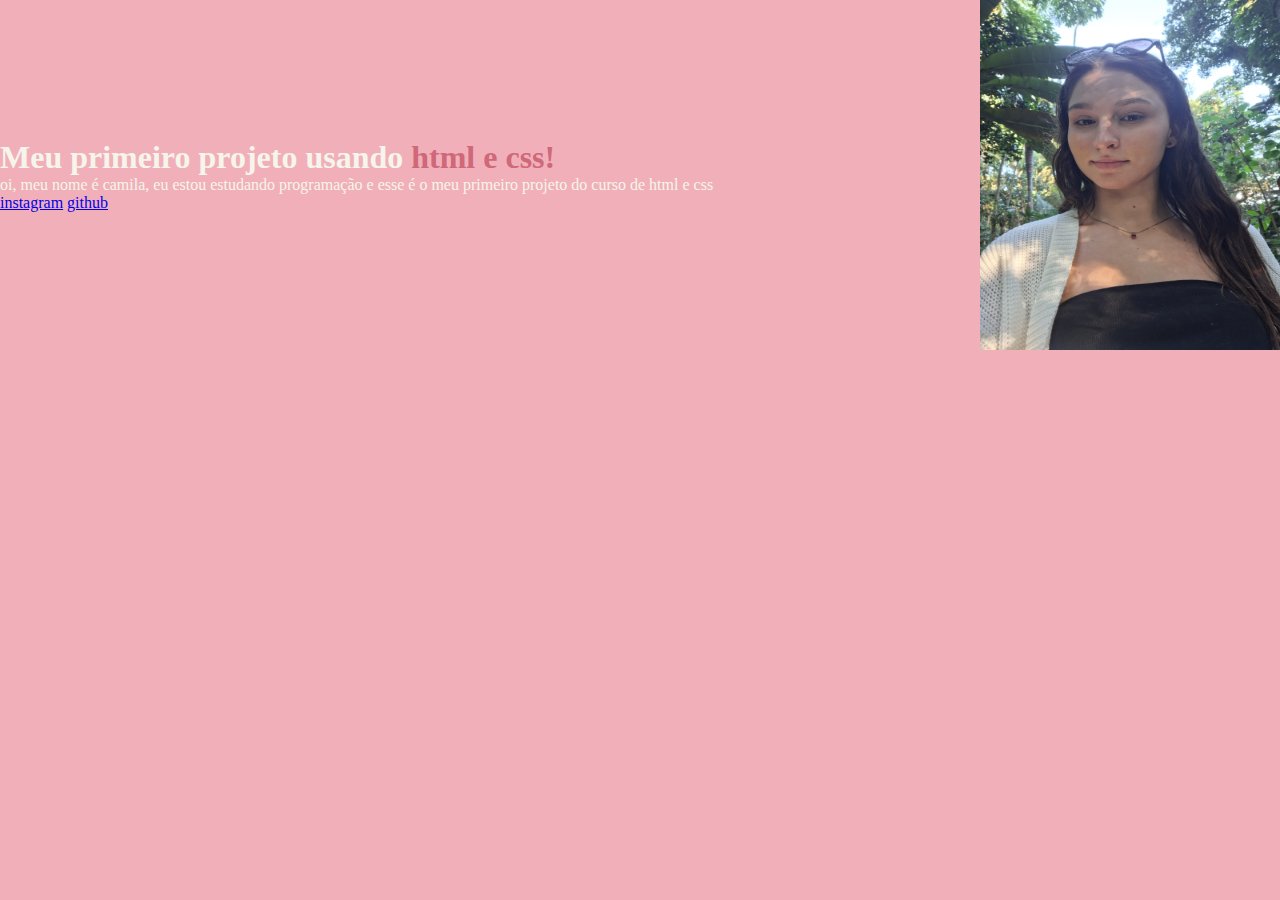
<file: index.html>
<!DOCTYPE html>
<html lang="pt-br">
  <head>
    <meta charset="UTF-8" />
    <meta name="viewport" content="width=device-width, initial-scale=1.0" />
    <title>portifolio</title>
    <link rel="stylesheet" href="style.css" />
  </head>

  <body>
    <header></header>

    <main class="apresentacao">
      <section>
        <h1>
          Meu primeiro projeto usando
          <strong class="titulo-destaque">html e css!</strong>
        </h1>

        <p>
          oi, meu nome é camila, eu estou estudando programação e esse é o meu
          primeiro projeto do curso de html e css
        </p>

        <a href="https://instagram.com/camila.nevees">instagram</a>
        <a href="https://github.com/CamilaNevesLinder">github</a>
      </section>
      <img
        src="20250511_160021.jpg"
        alt="foto da camila"
        width="300"
        height="350"
      />
    </main>

    <footer></footer>
  </body>
</html>
</file>
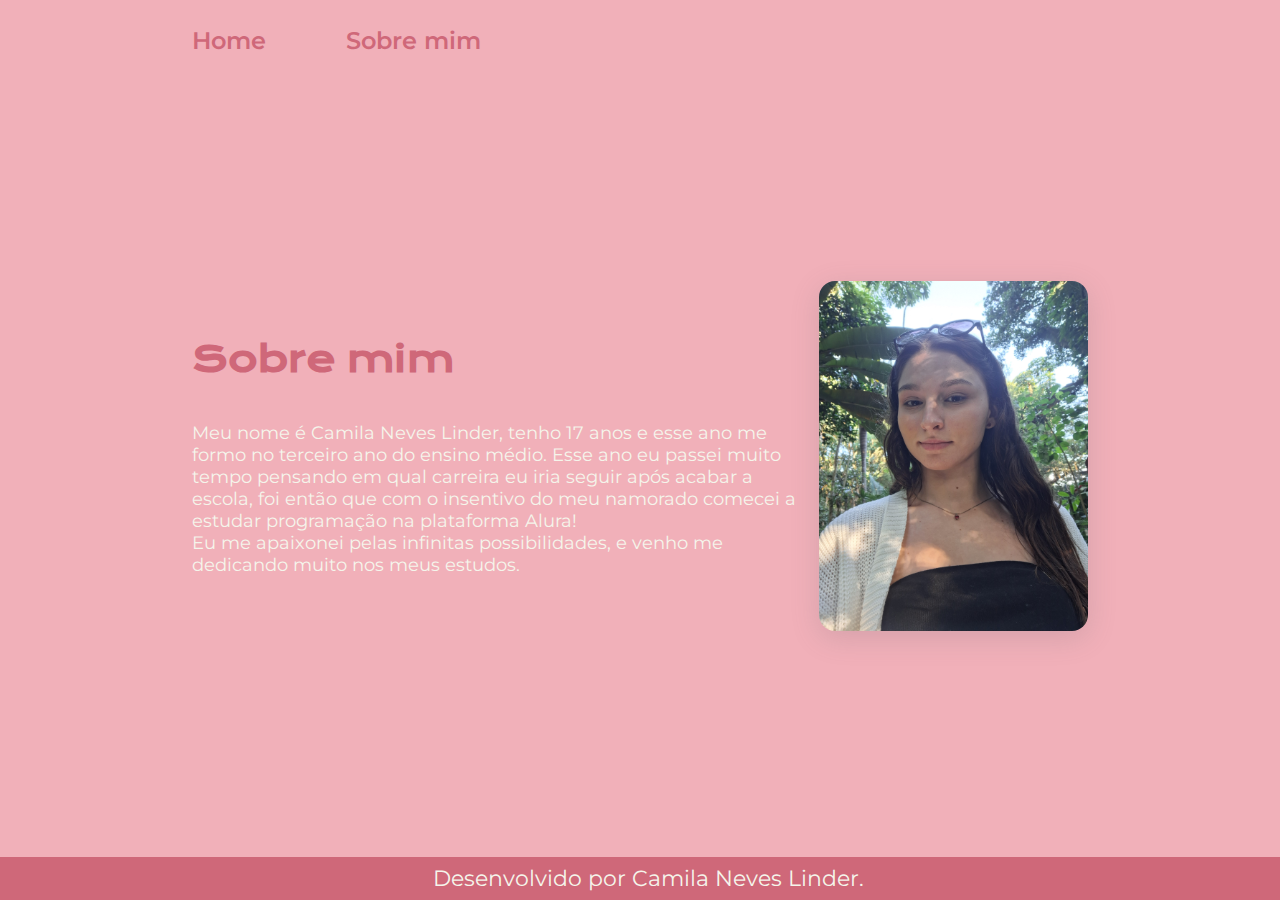
<file: about.html>
<!DOCTYPE html>
<html lang="pt-br">
  <head>
    <meta charset="UTF-8" />
    <meta name="viewport" content="width=device-width, initial-scale=1.0" />
    <title>Sobre mim</title>
    <link rel="stylesheet" href="styles/about.css" />
  </head>

  <body>
    <header class="cabecalho">
      <nav class="cabecalho__menu">
        <a class="cabecalho__menu__link" href="index.html">Home</a>
        <a class="cabecalho__menu__link" href="about.html">Sobre mim</a>
      </nav>
    </header>

    <main class="apresentacao">
      <section class="apresentacao__conteudo">
        <h1 class="apresentacao__conteudo__titulo">Sobre mim</h1>
        <p class="apresentacao__conteudo__texto">
          Meu nome é Camila Neves Linder, tenho 17 anos e esse ano me formo no
          terceiro ano do ensino médio. Esse ano eu passei muito tempo pensando
          em qual carreira eu iria seguir após acabar a escola, foi então que
          com o insentivo do meu namorado comecei a estudar programação na
          plataforma Alura!<br />
          Eu me apaixonei pelas infinitas possibilidades, e venho me dedicando
          muito nos meus estudos.
        </p>
      </section>
      <img class="profile-image" src="./assets/imagem.png" alt="foto camila" />
    </main>

    <footer class="rodape">
      <p>Desenvolvido por Camila Neves Linder.</p>
    </footer>
  </body>
</html>
</file>
<file: style.css>
* {
  margin: 0;
  padding: 0;
}

body {
  height: 100vh;
  box-sizing: border-box;
  background-color: #f1b0b9;
  color: #f5f5eb;
}

.titulo-destaque {
  color: #cf6879;
}

.apresentacao {
  display: flex;
  align-items: center;
  justify-content: space-between;
}
</file>
<file: styles/about.css>
@import url("https://fonts.googleapis.com/css2?family=Krona+One&family=Montserrat:wght@400;600&display=swap");

:root {
  --cor-primaria: #f1b0b9;
  --cor-secundaria: #cf6879;
  --cor-terciaria: #f5f5eb;
  --cor-hover: #e28091;
  --cor-borda: #b95a6a;

  --fonte-principal: "Krona One", sans-serif;
  --fonte-secundaria: "Montserrat", sans-serif;
}

* {
  margin: 0%;
  padding: 0%;
}

body {
  /* height: 100vh; */
  display: flex;
  flex-direction: column;
  min-height: 100vh;
  box-sizing: border-box;
  background-color: var(--cor-primaria);
  color: var(--cor-terciaria);
}

footer {
  text-align: center;
  padding: 15px;
  margin: 0%;
  width: 100%;
}

.cabecalho {
  padding: 2% 0% 0% 15%;
}

.cabecalho__menu {
  display: flex;
  gap: 80px;
}

.cabecalho__menu__link {
  font-family: var(--fonte-secundaria);
  font-size: 24px;
  font-weight: 600;
  color: var(--cor-secundaria);
  text-decoration: none;
}

.apresentacao {
  flex: 1;
  padding: 5% 15%;
  display: flex;
  align-items: center;
  justify-content: space-between;
}

.apresentacao__conteudo {
  width: 615px;
  display: flex;
  flex-direction: column;
  gap: 40px;
}

.apresentacao__conteudo__titulo {
  font-size: 36px;
  font-family: var(--fonte-principal);
  color: var(--cor-secundaria);
}

.apresentacao__conteudo__texto {
  font-size: 18px;
  font-family: var(--fonte-secundaria);
}

.apresentacao__conteudo__texto__forte {
  font-size: 20px;
  color: var(--cor-secundaria);
  font-family: var(--fonte-principal);
}

.rodape {
  color: var(--cor-terciaria);
  background-color: var(--cor-secundaria);
  padding: 8px;
  text-align: center;
  font-family: var(--fonte-secundaria);
  font-size: 22px;
  font-weight: 400;
}

.profile-image {
  height: 350px;
  width: 30%;
  border-radius: 16px;
  box-shadow: rgba(100, 100, 111, 0.2) 0px 7px 29px 0px;
}

@media (max-width: 1200px) {
  .cabecalho {
    padding: 10%;
  }

  .cabecalho__menu {
    justify-content: center;
  }

  .apresentacao {
    flex-direction: column-reverse;
    padding: 5%;
  }
  .apresentacao__conteudo {
    width: auto;
  }
}
</file>
